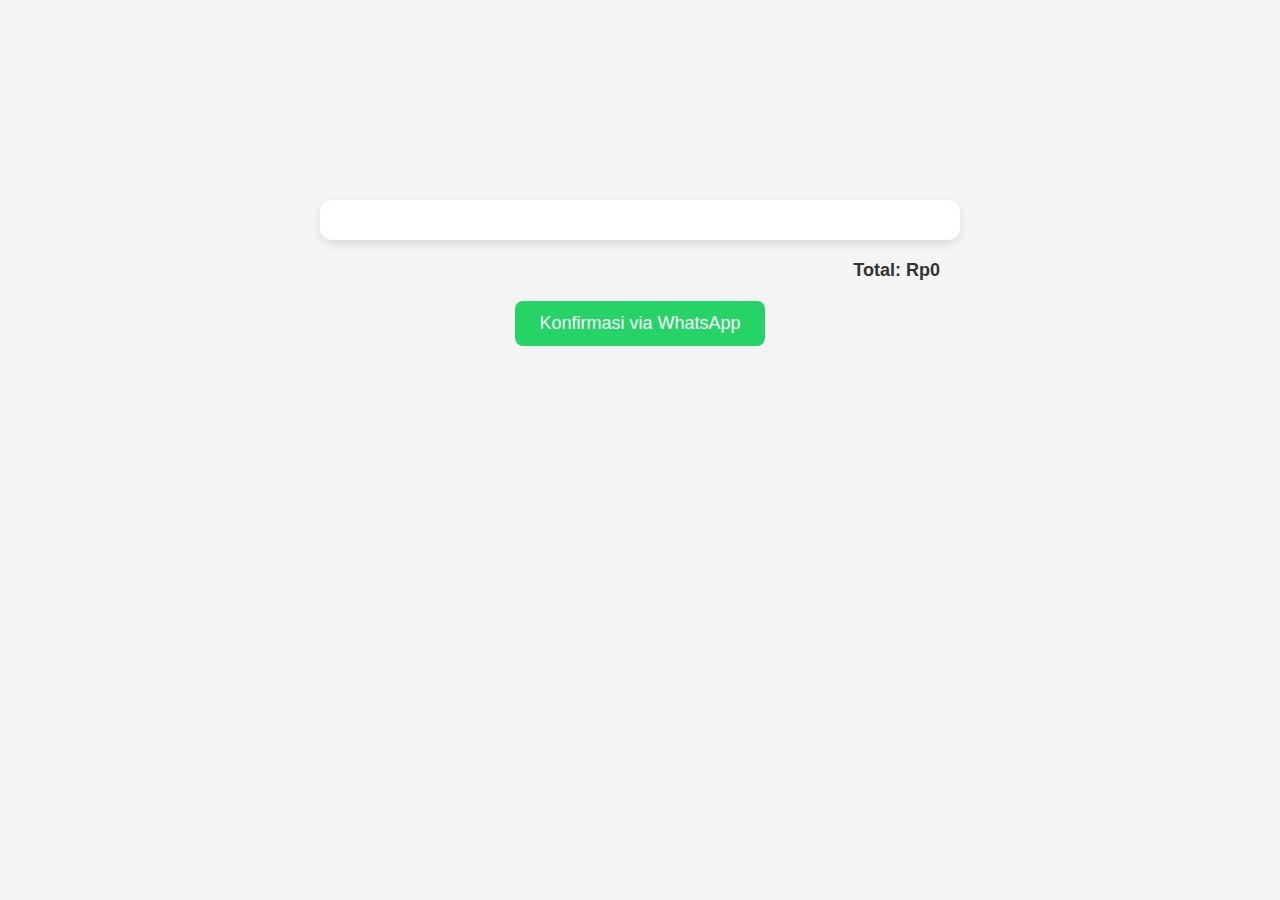
<file: index2.html>
<!DOCTYPE html>
<html lang="en">
<head>
    <meta charset="UTF-8">
    <meta name="viewport" content="width=device-width, initial-scale=1.0">
    <title>Document</title> 
    <link rel="stylesheet" href="style2.css">
</head>
<body>
  <div class="header">
     <div id="orderSummary"></div>

  <p id="totalHarga">Total: Rp0</p>

  <a id="waLink" href="#" target="_blank">
    <button id="confirmBtn">Konfirmasi via WhatsApp</button>
  </a>
  </div>

  <script src="script2.js"></script>
</body>
</html>
</file>
<file: style2.css>
/* style.css - Halaman Konfirmasi */

body {
  font-family: Arial, sans-serif;
  padding: 20px;
  margin: 0;
  background-color: #f4f4f4;
}

h1 {
  text-align: center;
  margin-bottom: 30px;
}

.header {
  margin-top: 180px;
}

#orderSummary {
  background-color: #ffffff;
  max-width: 600px;
  margin: auto;
  padding: 20px;
  border-radius: 12px;
  box-shadow: 0 4px 8px rgba(0,0,0,0.1);
}

#orderSummary p {
  font-size: 16px;
  margin: 8px 0;
  border-bottom: 1px dashed #ccc;
  padding-bottom: 4px;
}

#totalHarga {
  max-width: 600px;
  margin: 20px auto;
  font-size: 18px;
  font-weight: bold;
  text-align: right;
  color: #333;
}

#confirmBtn {
  display: block;
  margin: 20px auto;
  padding: 12px 24px;
  background-color: #25D366; /* Warna khas WhatsApp */
  color: white;
  border: none;
  border-radius: 8px;
  font-size: 18px;
  cursor: pointer;
  transition: background 0.3s ease;
}

#confirmBtn:hover {
  background-color: #1da851;
}

a#waLink {
  text-decoration: none;
}

/* Responsif */
@media (max-width: 600px) {
  #orderSummary, #totalHarga {
    padding: 15px;
  }

  #orderSummary p {
    font-size: 15px;
  }

  #confirmBtn {
    width: 100%;
    font-size: 16px;
  }
}
</file>
